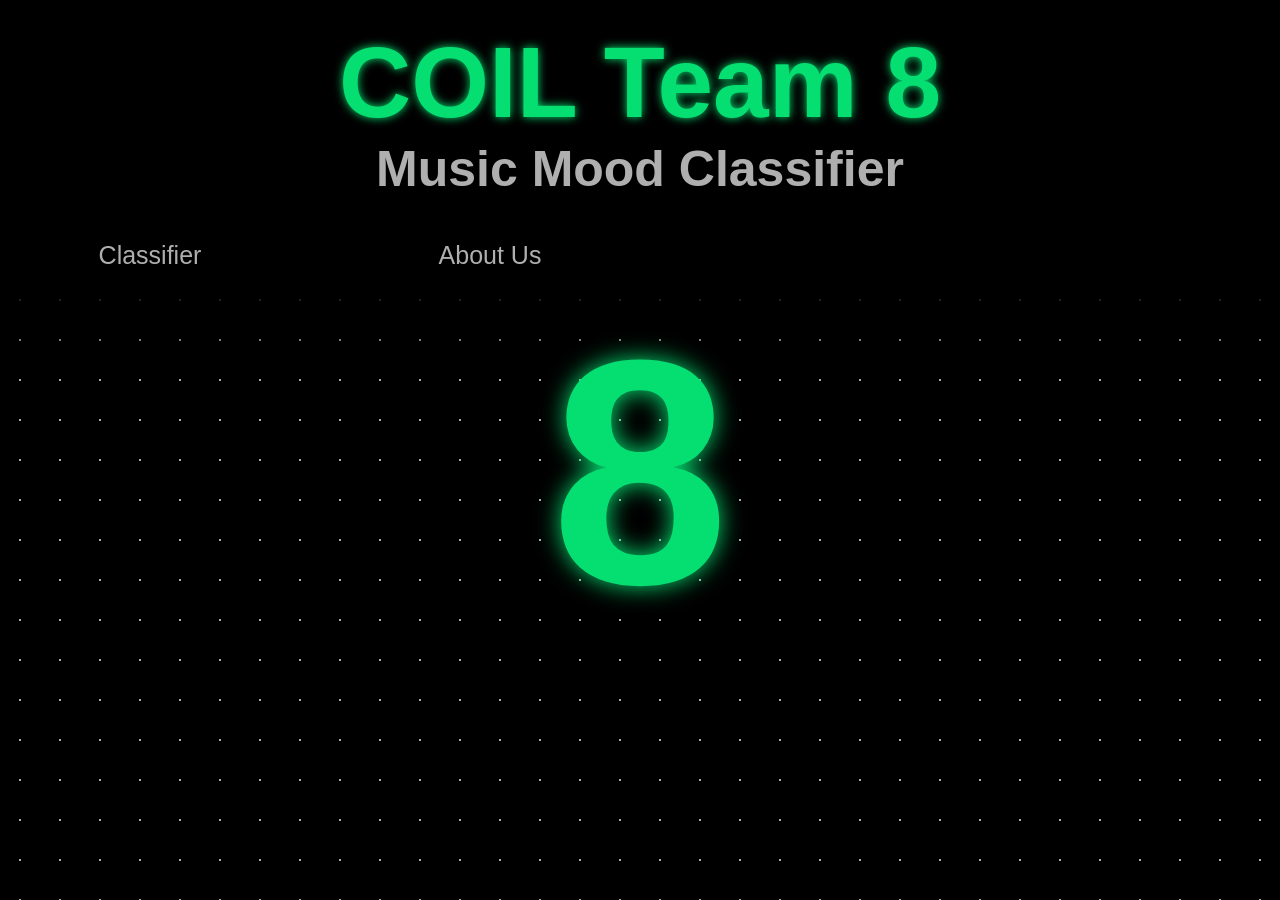
<file: index.html>
<!DOCTYPE html>
<html lang="en">

<head>
  <meta charset="UTF-8">
  <meta name="viewport" content="width=device-width, initial-scale=1.0">
  <title>COIL Team 8 - CPS449</title>
  <link href="style.css" rel="stylesheet" />
  <link href="./assets/icon.png" rel="icon" />
</head>

<body>
  <div class="title">
    <h1>COIL Team 8</h1>
    <h2>Music Mood Classifier</h2>
  </div>
  <br />
  <nav class="indexNav">
    <a href="./html/classifier.html">Classifier</a>
    <a href="./html/about.html">About Us</a>

  </nav>
  <br />
  <h1 class="logo">
    8</h1>
</body>

</html>
</file>
<file: style.css>
@charset "utf-8";

:root {
    --glass: rgba(255, 255, 255, 0.2);
    --glass-med: rgba(100, 100, 100, 0.2);
    --glass-dark: rgba(30, 30, 30, 0.2);
    --shadow: var(--light);
    --lightest: rgb(175, 175, 175);
    --light: rgb(100, 100, 100);
    --medium: rgb(50, 50, 50);
    --darkesty: rgb(30, 30, 30);
    --deep: black;
    --accentgreen: #05DF72;
    --accentblue: dodgerblue;

    --bluramount: 2px;

    --borderthickness: 1px;
}

@keyframes background-anim {
    from {
        background-position: 0% 0%;
    }

    to {
        background-position: 0% 100%;
    }
}

@keyframes hueshift {
    from {
        filter: hue-rotate(0deg)
    }

    to {
        filter: hue-rotate(360deg)
    }
}

html {
    background-color: var(--deep);
    color: var(--lightest);
    font-family: Verdana, Geneva, Tahoma, sans-serif;
}

.indexNav {
    width: 50%;
    justify-self: center;
}

.indexNav a {
    font-size: 25px;
}

nav {
    color: var(--lightest);
    display: flex;
    justify-content: space-around;
    gap: 40px;
}

nav a {
    color: var(--lightest);
    text-decoration: none;
    font-size: 20px;
    transition: .25s ease;
}

nav a:hover {
    color: var(--accentgreen);
    text-shadow: 0 0 10px var(--accentgreen);
}

body {
    position: relative;
    background-color: var(--deep);
    background-image: radial-gradient(var(--lightest) 1px, var(--deep) 1px);
    background-size: 40px 40px;
    animation: background-anim 60s linear infinite;
    margin: 0;
    min-height: 100vh;
}

/* .section {
    animation: background-hueshift 10s linear infinite;
} */

.logo {
    margin: 0;
    position: fixed 100%;
    text-align: center;
    font-size: 25vw;
    color: var(--accentgreen);
    text-shadow: 0 0 25px var(--accentgreen);
    animation: hueshift 5s linear infinite
}

h1 {
    color: var(--accentgreen);
    text-shadow: 0 0 10px var(--accentgreen);
}

h2 {
    color: var(--lightest);
    text-align: center;
}

h3 {
    color: var(--lightest);
    text-align: center;
}

hr {
    height: var(--borderthickness);
    background-color: var(--lightest);
    border: none;
}

header {
    margin: 0;
    padding: 0 40px;
    box-shadow: 0 50px 50px 50px var(--deep);
    background-color: var(--deep);
    display: flex;
    justify-content: space-between;
    align-items: baseline;
}

.pageTitle {
    display: flex;
    justify-content: space-around;
    align-items: baseline;
    gap: 20px;
}

.title {
    margin: 0;
    padding: 25px 0;
    box-shadow: 0 50px 50px 50px var(--deep);
    /* border-bottom: var(--borderthickness) solid var(--lightest); */
    background-color: var(--deep);
    /* backdrop-filter: blur(var(--bluramount)); */
}

.title h1 {
    margin: 0;
    text-align: center;
    font-size: 100px;
    color: var(--accentgreen);
    text-shadow: 0 0 10px var(--accentgreen);
}

.title h3 {
    margin: 1em 0;
    text-align: center;
    font-size: 20px;
    color: var(--light);
}

.title h2 {
    margin: 0;
    text-align: center;
    color: var(--lightest);
    font-size: 50px;
    color: var(--lightest);
}

.title ul {
    color: var(--light);
    font-size: 20px;
    display: flex;
    /* Makes the list container a flex container, aligning children horizontally */
    list-style: none;
    /* Removes bullets */
    padding: 0;
    /* Removes default padding/margin */
    margin: 0 20% 0;
    justify-content: space-around;
    /* Distributes space between items (optional) */
}

.section {
    display: flex;
    width: 90%;
    /* padding: 0 5%; */
    margin: 25px 5%;
    gap: 5%;
}


.wideblock {
    background-color: var(--glass-med);
    backdrop-filter: blur(var(--bluramount));
    border: var(--borderthickness) solid;
    width: 100%;
    /* margin: auto; */
    border-radius: 25px;
    border-color: var(--accentgreen);
    box-shadow: 0 0 10px 0px var(--accentgreen);
}

.wideblock hr,
.card hr {
    background-color: var(--accentgreen);
    box-shadow: 0 0 10px 0px var(--accentgreen);

}

.wideblock h2 {
    margin: 15px 0;
}

.wideblock p,
.wideblock form,
.card p,
.card form {
    color: var(--lightest);
    padding: 0 15px 15px;
    font-size: 16px;
}

.responseContent {
    font-size: 16px;
    line-height: 1.6;
}

video {
    width: 95%;
    margin: 20px;
    display: flex;
    justify-self: center;
}

.bios {
    display: inline-block;
}

.bios .card {
    width: 50%;
    margin: 0 10% 25px;
    clear: both;
    overflow: hidden;
}

.bios .card:nth-of-type(even) {
    float: left;
    clear: both;
}

.bios .card:nth-of-type(odd) {
    float: right;
    clear: both;
}

.card {
    background-color: var(--glass-med);
    backdrop-filter: blur(var(--bluramount));
    border: var(--borderthickness) solid var(--accentgreen);
    box-shadow: 0 0 10px 0px var(--accentgreen);
    border-radius: 25px;
    width: 100%;
    /* margin: 0 2% 25px; */
}

.card .button {
    display: flex;
    justify-self: center;
}

#lyrics,
#songTitle,
#artist {
    width: 80%
}

.button,
#songTitle,
#lyrics,
#artist {
    background-color: var(--glass);
    backdrop-filter: blur(var(--bluramount));
    border: var(--borderthickness) solid var(--lightest);
    border-radius: 25px;
    color: white;
    padding: 10px
}

.button:hover,
#songTitle:hover,
#lyrics:hover,
#artist:hover {
    border-color: var(--accentgreen);
    box-shadow: 0 0 5px 0px var(--accentgreen);

}

.button {
    font-weight: bold;
}

.button:hover {
    color: var(--accentgreen)
}

label {
    display: block;
    margin-bottom: 10px;
}

.arc-container {
    display: flex;
    flex-direction: row;
    align-items: center;
    justify-content: center;
    flex-wrap: wrap;
    gap: 0;
    padding: 15px 0;
}

.arc-point {
    display: flex;
    flex-direction: column;
    align-items: center;
    gap: 5px;
}

.arc-dot {
    width: 16px;
    height: 16px;
    border-radius: 50%;
    flex-shrink: 0;
}

.arc-label {
    font-size: 12px;
    color: var(--lightest);
    font-weight: bold;
    text-align: center;
}

.arc-section {
    font-size: 10px;
    color: var(--light);
}

.arc-line {
    width: 35px;
    height: 2px;
    background: var(--light);
    align-self: center;
    margin-bottom: 22px;
    flex-shrink: 0;
}

label {
    display: block;
    margin-bottom: 10px;
}

.spinner {
    width: 40px;
    height: 40px;
    margin: 20px auto;
    border: 4px solid var(--glass);
    border-top: 4px solid var(--accentgreen);
    border-radius: 50%;
    animation: spin 1s linear infinite;
}

@keyframes spin {
    0% {
        transform: rotate(0deg);
    }

    100% {
        transform: rotate(360deg);
    }
}

#userMood {
    appearance: none;
    display: block;
    width: 83%;
    background-color: var(--glass);
    backdrop-filter: blur(var(--bluramount));
    border: var(--borderthickness) solid var(--lightest);
    border-radius: 25px;
    color: black;
    padding: 10px;
}

#userMood:hover {
    border-color: var(--accentgreen);
    box-shadow: 0 0 5px 0px var(--accentgreen);
}

#userMood:valid {
    color: white;
}

/* Optional option styling */
#userMood option {
    background-color: white;
    color: black;
}

.biopic {
    display: block;
    width: 200px;
    height: 200px;
    margin: auto;
    padding-top: 15px;
    border-radius: 50%;
    object-fit: cover;
    object-position: center;
    overflow: hidden;
}
</file>
